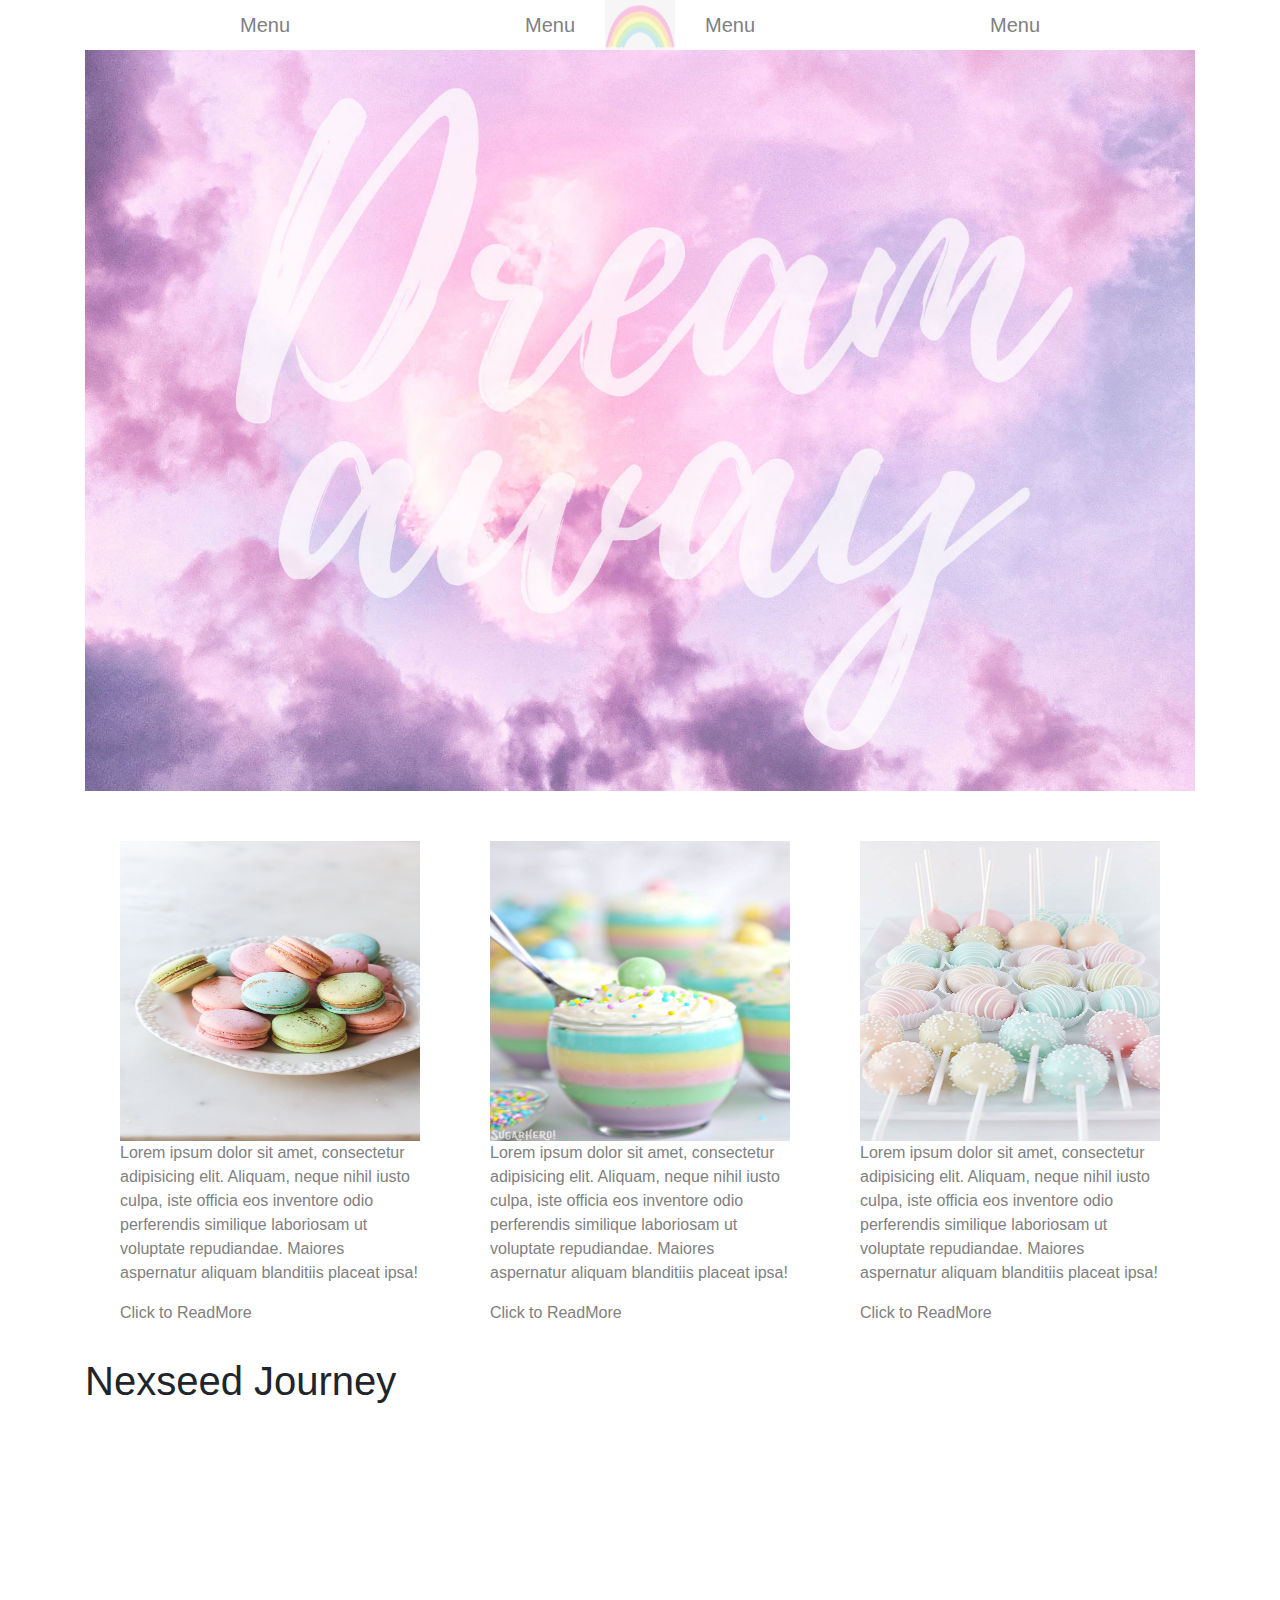
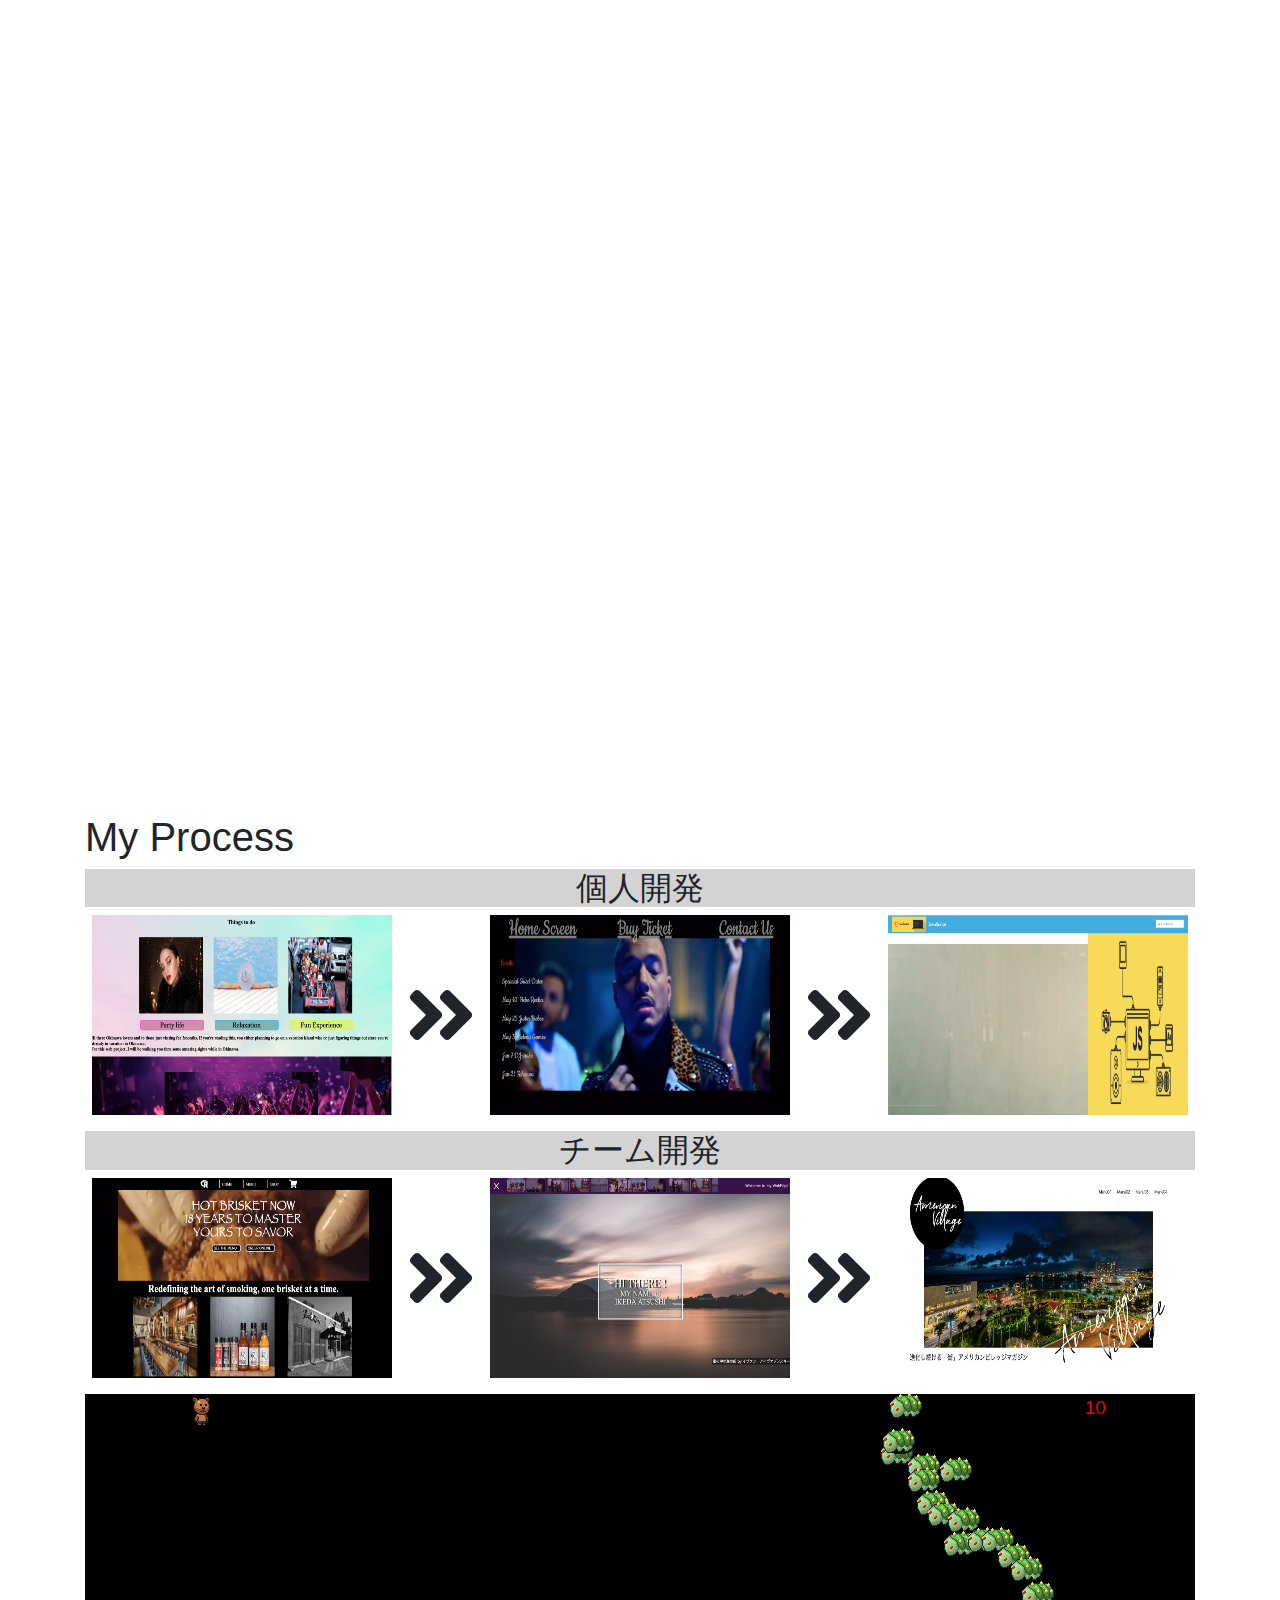
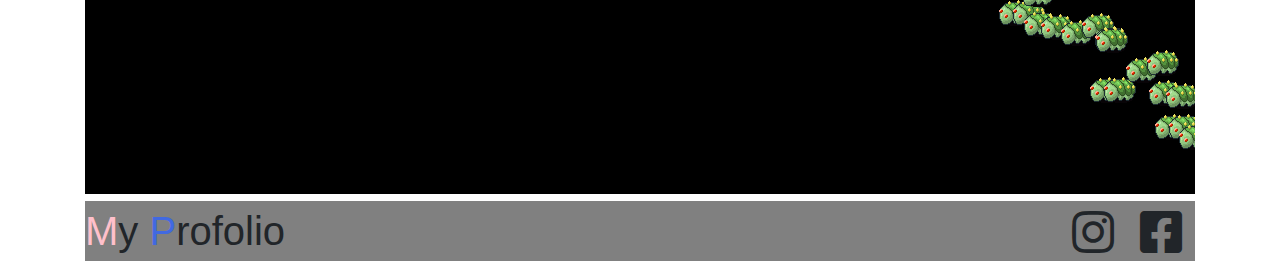
<file: index.html>
<!DOCTYPE html>
<html lang="en">
<head>
    <meta charset="UTF-8">
    <meta name="viewport" content="width=device-width, initial-scale=1.0">
    <meta http-equiv="X-UA-Compatible" content="ie=edge">
    <link rel="stylesheet" href="./css/reset.css">
    <link href="https://use.fontawesome.com/releases/v5.6.1/css/all.css" rel="stylesheet">
    <link rel="stylesheet" href="https://stackpath.bootstrapcdn.com/bootstrap/4.3.1/css/bootstrap.min.css" integrity="sha384-ggOyR0iXCbMQv3Xipma34MD+dH/1fQ784/j6cY/iJTQUOhcWr7x9JvoRxT2MZw1T" crossorigin="anonymous">
    <link rel="stylesheet" href="./css/style.css">
    	

    <title>My profolio</title>
</head>
<body>
    <div class="container">
    <header>
        <!-- header -->
        <div class="menubar">
          <div class="menu-right">
            <a href="">Menu</a>
            <a href="">Menu</a>
          </div>
            <div class="logo-img">
              <img src="./img/logo.png" alt="">
            </div>
          <div class="menu-left">
            <a href="">Menu</a>
            <a href="">Menu</a>
          </div>
      </div>
        <!-- slider -->
        <div class="slider">
                <div id="carouselExampleSlidesOnly" class="carousel slide" data-ride="carousel">
                        <div class="carousel-inner">
                          <div class="carousel-item active">
                              <img src="./img/Pastel-Clouds-Dream-Quotes-iPhone-Wallpaper-Collection-header.jpg" class="d-block w-100" alt="...">
                          </div>
                          <div class="carousel-item">
                            <img src="./img/pastel-chair.jpg" class="d-block w-100" alt="...">
                          </div>
                          <div class="carousel-item">
                            <img src="./img/ballon-pastel.jpeg" class="d-block w-100" alt="...">
                          </div>
                        </div>
                      </div>
        </div>
    </header>
    
    <main>
      <!-- light box -->
      <section class="flex-container">
      <ul>
          <li class="small-img">
              <img class="picture" src="./img/macarons.pastel.jpeg" alt="receipt">
              <p>Lorem ipsum dolor sit amet, consectetur adipisicing elit. Aliquam, neque nihil iusto culpa, iste officia eos inventore odio perferendis similique laboriosam ut voluptate repudiandae. Maiores aspernatur aliquam blanditiis placeat ipsa!</p>
              <p>Click to ReadMore</p>
          </li>
          <li class="small-img">
                <img class="picture" src="./img/gelatin.pastel.jpg" alt="">
                <p>Lorem ipsum dolor sit amet, consectetur adipisicing elit. Aliquam, neque nihil iusto culpa, iste officia eos inventore odio perferendis similique laboriosam ut voluptate repudiandae. Maiores aspernatur aliquam blanditiis placeat ipsa!</p>
                <p>Click to ReadMore</p>
          </li>
          <li class="small-img">
            <img class="picture" src="./img/lolli-pastel.jpg" alt="">
            <p>Lorem ipsum dolor sit amet, consectetur adipisicing elit. Aliquam, neque nihil iusto culpa, iste officia eos inventore odio perferendis similique laboriosam ut voluptate repudiandae. Maiores aspernatur aliquam blanditiis placeat ipsa!</p>
            <p>Click to ReadMore</p>
        </li>
      </ul>
       </section>
      <!-- Nexseed Journey pop out boxes-->
      <section class="nexseed">

          <div class="section-title-box">
            <h1 class="section-title">Nexseed Journey</h1>
          </div>
          
          <div class="images">
      
            <div class="images-content-left">
              <img src="./img/IMG_0909.jpeg" alt="">
              <p>New Friends!!!!
                <br>Lorem ipsum dolor sit amet consectetur adipisicing elit. Neque, molestias consectetur corporis eum iusto dignissimos mollitia quis harum culpa expedita. Magni unde sint iure laudantium quas ipsa cupiditate temporibus nesciunt.
              </p>
            </div>
      
            <div class="images-content-right">
              <p>New Friends!!!!
                <br>Lorem ipsum dolor sit amet consectetur adipisicing elit. Neque, molestias consectetur corporis eum iusto dignissimos mollitia quis harum culpa expedita. Magni unde sint iure laudantium quas ipsa cupiditate temporibus nesciunt.
              </p>
              <img src="./img/IMG_1022.JPG" alt="">
              
            </div>

            <div class="images-content-left">
                <img src="./img/IMG_1260.JPG" alt="">
                <p>New Friends!!!!
                  <br>Lorem ipsum dolor sit amet consectetur adipisicing elit. Neque, molestias consectetur corporis eum iusto dignissimos mollitia quis harum culpa expedita. Magni unde sint iure laudantium quas ipsa cupiditate temporibus nesciunt.
                </p>
            </div>

            <div class="images-content-right">
              <p>New Friends!!!!
                  <br>Lorem ipsum dolor sit amet consectetur adipisicing elit. Neque, molestias consectetur corporis eum iusto dignissimos mollitia quis harum culpa expedita. Magni unde sint iure laudantium quas ipsa cupiditate temporibus nesciunt.
                </p>
                <img src="./img/IMG_1254.JPG" alt="">
            </div>
          </div>
        </section>
        <section>
      <!-- Post 3 projects that was made from start to end -->
      <h1>My Process</h1>
       <div class="individual">
         <h2>個人開発</h2>
         <ul>
           <li class="individual-project">
        <a href="https://goofy-ramanujan-3c2207.netlify.com/">
          <img src="./img/web1.png" alt="">
        </a>
          </li>
          <i class="fas fa-angle-double-right fa-5x"></i>    

          <li class="individual-project">
        <a href="https://silly-williams-144df4.netlify.com/web1/index2.html">
          <img src="./img/web2.png" alt="">
        </a>
        </li>
        <i class="fas fa-angle-double-right fa-5x"></i>
        <li class="individual-project">
        <a href="https://goofy-ramanujan-3c2207.netlify.com/">
        <img src="./img/web3.png" alt="">
        </a>
        </li>    
      </ul>
     </div>
      <div class="team">
        <h2>チーム開発</h2>
        <ul>
          <li class="team-project"><a href="https://goofy-ramanujan-3c2207.netlify.com/">
            <img src="./img/team1.png" alt="">
          </a></li>
          <i class="fas fa-angle-double-right fa-5x"></i>

          <li class="team-project"><a href="https://ikeda-atushi-teammae.netlify.com/">
            <img src="./img/team2.png" alt="">
          </a></li>
          <i class="fas fa-angle-double-right fa-5x"></i>

          <li class="team-project"><a href="https://ikeda-atushi-teammae.netlify.com/">
            <img src="./img/team3.png" alt="">
          </a></li>
        </ul>
      </div>  
       </section>
       <!-- game section -->
       <iframe src="game.html" style="width: 1110px; height:400px;"></iframe>

       </section>
    
    </main>
    <!-- footer -->
    <footer>
     <p><span style="color: pink">M</span>y <span style="color: royalblue">P</span>rofolio</p>
     <div class="media-icon">
     <ul>
        <li><a href="https://www.instagram.com/accounts/signup/" class="btn btn-social-icon btn-instagram" target="_blank">
          <i class="fab fa-instagram fa-3x"></i>
        </a>
      </li>
        <li><a href="https://www.facebook.com/?stype=lo&jlou=Afe-e1HcvBArEk-56S8ZN2Cb6W0OjW3tPsPlxLMveWV0cxMvb8nIWc-ji4hjQZYKRyx6NIsKLfYgFSmcpyFfZCfAuz5wrtUdaKe7m5EpiY_C1g&smuh=12840&lh=Ac-xJy_pVqpCJd9x" class="btn btn-social-icon btn-facebook" target="_blank">
          <i class="fab fa-facebook-square fa-3x"></i>
        </a>
      </li>
      </ul>
    </div>
    </footer>     

    </div>
<script src="https://code.jquery.com/jquery-3.3.1.slim.min.js" integrity="sha384-q8i/X+965DzO0rT7abK41JStQIAqVgRVzpbzo5smXKp4YfRvH+8abtTE1Pi6jizo" crossorigin="anonymous"></script>
<script src="https://cdnjs.cloudflare.com/ajax/libs/popper.js/1.14.7/umd/popper.min.js" integrity="sha384-UO2eT0CpHqdSJQ6hJty5KVphtPhzWj9WO1clHTMGa3JDZwrnQq4sF86dIHNDz0W1" crossorigin="anonymous"></script>
<script src="https://stackpath.bootstrapcdn.com/bootstrap/4.3.1/js/bootstrap.min.js" integrity="sha384-JjSmVgyd0p3pXB1rRibZUAYoIIy6OrQ6VrjIEaFf/nJGzIxFDsf4x0xIM+B07jRM" crossorigin="anonymous"></script>
<script src="https://ajax.googleapis.com/ajax/libs/jquery/3.4.1/jquery.min.js"></script>
<script src="app.js"></script>
</body>
</html>
</file>
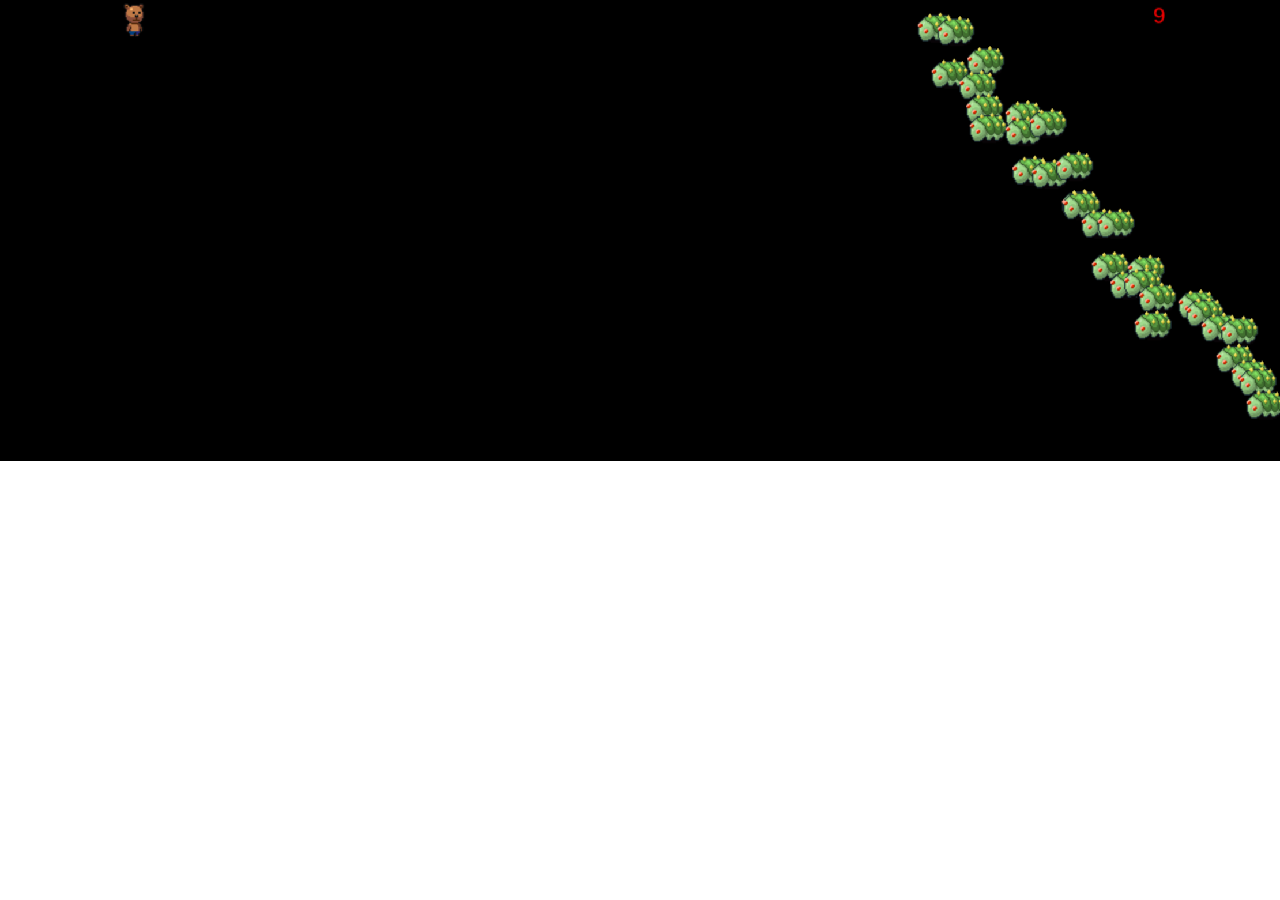
<file: game.html>
<!DOCTYPE html>
<html lang="en">
<head>
    <meta charset="UTF-8">
    <meta name="viewport" content="width=device-width, initial-scale=1.0">
    <meta http-equiv="X-UA-Compatible" content="ie=edge">
    <link rel="stylesheet" href="./css/reset.css">
    <link href="https://use.fontawesome.com/releases/v5.6.1/css/all.css" rel="stylesheet">
    <link rel="stylesheet" href="https://stackpath.bootstrapcdn.com/bootstrap/4.3.1/css/bootstrap.min.css" integrity="sha384-ggOyR0iXCbMQv3Xipma34MD+dH/1fQ784/j6cY/iJTQUOhcWr7x9JvoRxT2MZw1T" crossorigin="anonymous">
    <link rel="stylesheet" href="./css/style.css">
    
<script src="enchant.min.js"></script>
 <script src="game.js"></script>
</body>
</html>
</file>
<file: css/style.css>
body{
    font-family: "游ゴシック", "游ゴシック体", sans-serif;
}
.container{
    width: 1550px;
}
.menubar{
    margin: 0 auto;
    font-size:20px;
    display: flex;
    align-items:center;
    justify-content: center;
    height:50px;
    width: 800px;
}

.menubar a{
    color: gray;
    text-decoration: none;
    padding: 20px 0;
    border-top: 2px solid gray;
    border-bottom: 2px solid gray;
}
.menubar a:hover {
    border-top: 2px solid gray;
    border-bottom: 2px solid gray;
    padding: 0px 0; 
    transition: 0.5s ease-in;
  }

.menu-right{ 
    width: 350px;
    height:50px;
    display: flex;
    align-items: center;
    justify-content: space-between;
    margin-right: 30px;
}

.menu-left{
    width: 350px;
    height:50px;
    display: flex;
    align-items: center;
    justify-content: space-between;
    margin-left: 30px;
}
.logo-img{
    margin: auto 0;
}
.logo-img img{
    height:60px;
    width: 70px;
}

.flex-container li img {
    height: 300px;
    width: 300px;
  }
.flex-container ul{
    margin-top: 50px;
    display: flex;
    justify-content:space-around;
  }
.flex-container li {
    height:500px;
    width:300px; 
  }
  .flex-container p{
    color: gray;
    text-decoration: none;
  }

.flex-container li:hover{
    box-shadow: 0 0 10px gray;
}

#over {
    position: fixed;
    top: 0;
    width: 100%;
    height: 100vh;
    background-color: rgba(0, 0, 0, 0.8);
    text-align:center;
  }
  
  .img-box {
    position: relative;
    margin-top: 100px;
    display:inline-block;
  }
  
  .close {
    position:absolute;
    right:20px;
    top:10px;
    font-size:4em;
    font-weight:bold;
    color:#fff;
    cursor:pointer;
  }
  
  .lightbox {
    width: 400px;
}

.nexseed{
  position: relative;
}

  .images{
    background: url("../img/camera-background.jpg");
    background-size: cover;
    background-repeat: no-repeat;
    background-attachment: fixed;
    height: 1000px;
  }
  .images-content-left{
      position: relative;
      right:-120%;
      display:flex;
      justify-content: space-evenly;
      align-items: center;
  }
  .images-content-left p,
  .images-content-right p{
    background-color: white;
    opacity:0.8;
    border-radius: 10px;
    width: 600px; 
  }
  .images-content-left img, 
  .images-content-right img {
    height: 250px;
    width:  450px;
  }

  .images-content-right{
      position: relative; 
      left:-120%;
      display: flex;
      align-items: center;
      justify-content: space-evenly;
  }

  .individual h2,
  .team h2{
    background-color:lightgray;;
    display: flex;
    justify-content: center;
  }
  .individual ul,
  .team ul{
    display: flex;
    justify-content:space-around;
    align-items: center;

  }
 .individual-project img,
 .team-project img{
   height:200px;
   width: 300px;
   opacity: 1;
	-webkit-transition: .3s ease-in-out;
	transition: .3s ease-in-out;
 }
 
 .individual-project img:hover,
 .team-project img:hover{
	opacity: .5;
}

  footer{
      background-color: gray;
      height:60px;
      display: flex;
      justify-content: space-between;
  }
  footer p{
    font-size: 40px;
  }

  .media-icon ul{
    display: flex;
    justify-content: end;
  }

  @media screen and (max-width:600px){

    .container{
      width: 600px;
    }
    .menu-right,
    .menu-left{
      display: none;
    }
   .menubar{
     width: 600px;
   }
  .flex-container{
    display: flex;
    justify-content: center;
    width: 600px;
  }
  iframe{
    width: 600px;
  }

  .images-content-left p,
  .images-content-right p{
    display: none; 
  }
  .individual{
    width: 600px;
  }
  .individual ul,
  .team ul{
    width: 600px;
  }
  }
</file>
